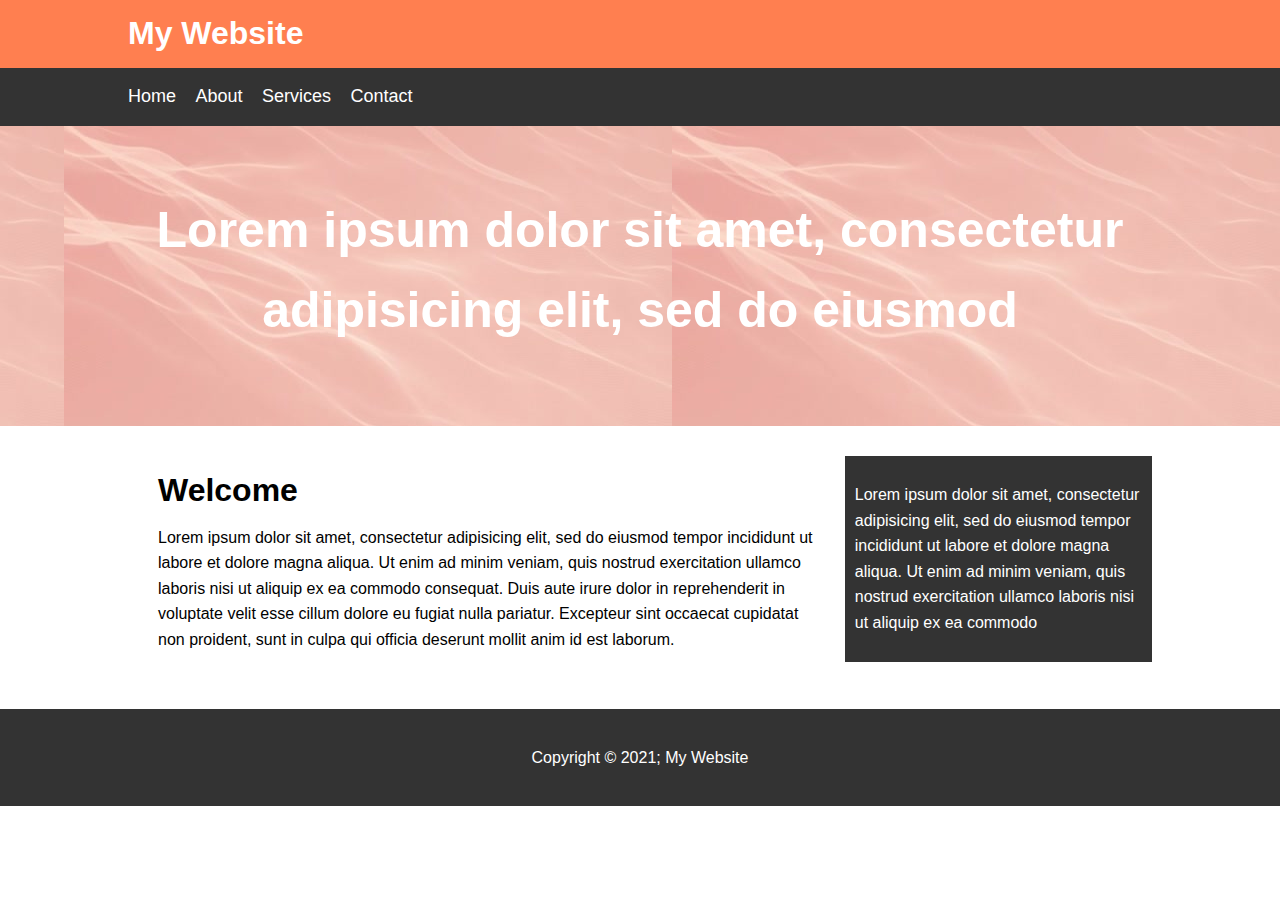
<file: 1_my_first_website/index.html>
<!DOCTYPE html>
<html>
<head>
	<title>My Website</title>
	<link rel="stylesheet" type="text/css" href="css/style.css">
</head>
<body>
	<header id="main-header">
		<div class="container">
			<h1>My Website</h1>
		</div>
	</header>

	<nav id="navbar">
		<div class="container">
			<ul>
				<li><a href="#">Home</a></li>
				<li><a href="#">About</a></li>
				<li><a href="#">Services</a></li>
				<li><a href="#">Contact</a></li>
			</ul>
		</div>
	</nav>

	<section id="showcase">
		<div class="container">
			<h1>
				Lorem ipsum dolor sit amet, consectetur adipisicing elit, sed do eiusmod
			</h1>
		</div>
	</section>

	<div class="container">
		<section id="main">
			<h1>Welcome</h1>
			<p>
				Lorem ipsum dolor sit amet, consectetur adipisicing elit, sed do eiusmod
				tempor incididunt ut labore et dolore magna aliqua. Ut enim ad minim veniam,
				quis nostrud exercitation ullamco laboris nisi ut aliquip ex ea commodo
				consequat. Duis aute irure dolor in reprehenderit in voluptate velit esse
				cillum dolore eu fugiat nulla pariatur. Excepteur sint occaecat cupidatat non
				proident, sunt in culpa qui officia deserunt mollit anim id est laborum.
			</p>
		</section>

		<aside id="sidebar">
			<p>
				Lorem ipsum dolor sit amet, consectetur adipisicing elit, sed do eiusmod
				tempor incididunt ut labore et dolore magna aliqua. Ut enim ad minim veniam,
				quis nostrud exercitation ullamco laboris nisi ut aliquip ex ea commodo
			</p>
		</aside>
	</div>

	<footer id="main-footer">
		<p>Copyright &copy 2021; My Website</p>
	</footer>
</body>
</html>
</file>
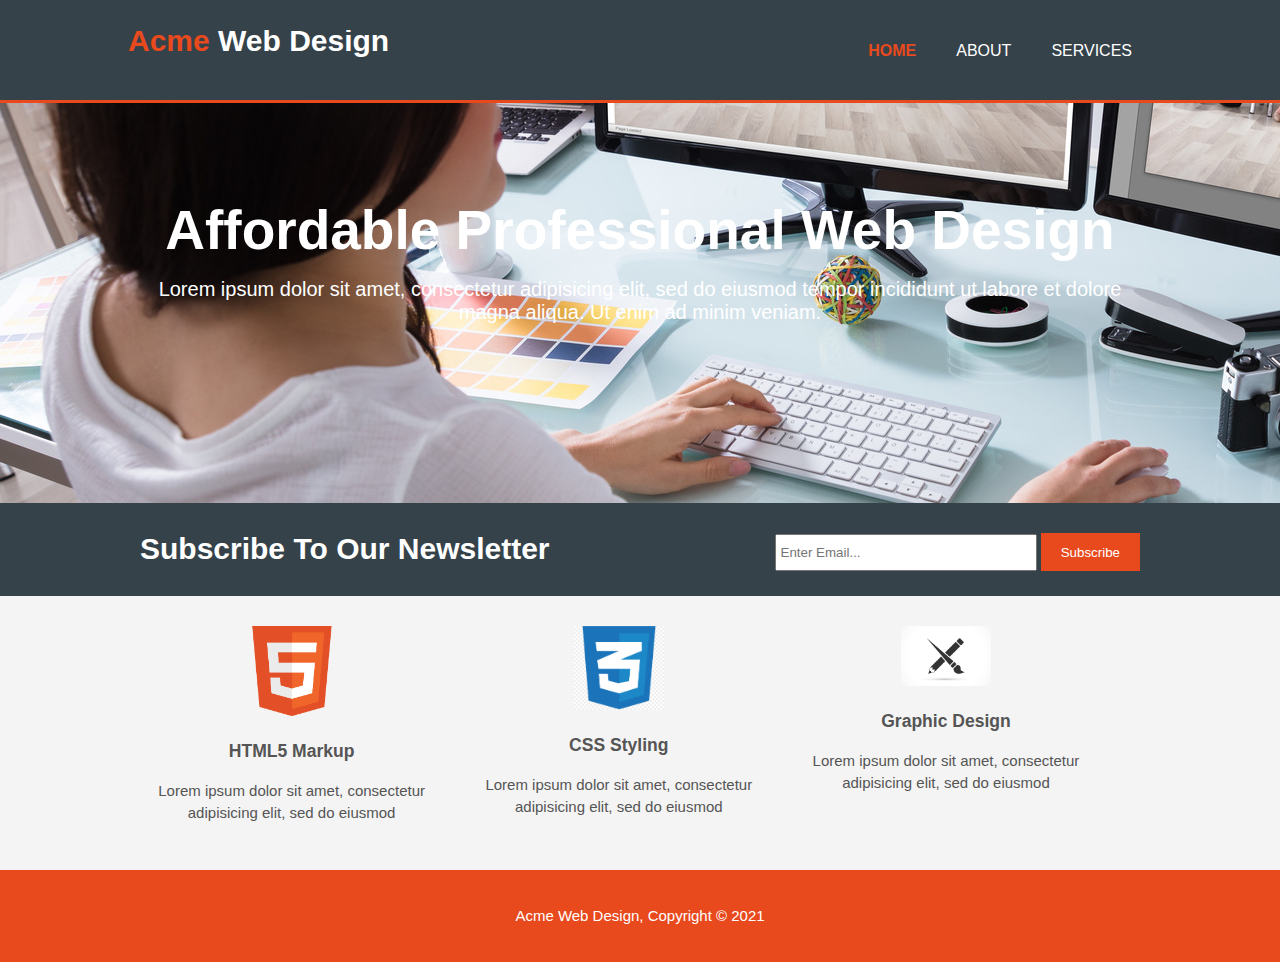
<file: 2_acme_web_design_company/index.html>
<!DOCTYPE html>
<html>
<head>
	<meta charset="utf-8">
	<meta name="viewport" content="width=device-width">
	<meta name="description" content="Affordable and professional web design">
	<meta name="keywords" content="web design, affordable web design, professional web design">
	<meta name="author" content="Marcel Meier">

	<title>Acme Web Design | Welcome</title>
	<link rel="stylesheet" type="text/css" href="css/style.css">
</head>
<body>
	<header>
		<div class="container">
			<div id="branding">
				<h1><span class="highlight">Acme</span> Web Design</h1>
			</div>
			<nav>
				<ul>
					<li class="current"><a href="index.html" class="current">Home</a></li>
					<li><a href="about.html">About</a></li>
					<li><a href="services.html">Services</a></li>
				</ul>
			</nav>
		</div>	
	</header>

	<section id="showcase">
		<div class="container">
			<h1>Affordable Professional Web Design</h1>
			<p>
				Lorem ipsum dolor sit amet, consectetur adipisicing elit, sed do eiusmod
				tempor incididunt ut labore et dolore magna aliqua. Ut enim ad minim veniam.
			</p>
		</div>
	</section>

	<section id="newsletter">
		<div class="container">
			<h1>Subscribe To Our Newsletter</h1>
			<form>
				<input type="email" placeholder="Enter Email...">
				<button type="submit" class="button_1">Subscribe</button>
			</form>
		</div>
	</section>

	<section id="boxes">
		<div class="container">
			<div class="box">
				<img src="img/logo_html5.png">
				<h3>HTML5 Markup</h3>
				<p>Lorem ipsum dolor sit amet, consectetur adipisicing elit, sed do eiusmod</p>
			</div>

			<div class="box">
				<img src="img/logo_css.png">
				<h3>CSS Styling</h3>
				<p>Lorem ipsum dolor sit amet, consectetur adipisicing elit, sed do eiusmod</p>
			</div>

			<div class="box">
				<img src="img/logo_brush.jpeg">
				<h3>Graphic Design</h3>
				<p>Lorem ipsum dolor sit amet, consectetur adipisicing elit, sed do eiusmod</p>
			</div>
		</div>
	</section>

	<footer>
		<p>Acme Web Design, Copyright &copy; 2021</p>
	</footer>
</body>
</html>
</file>
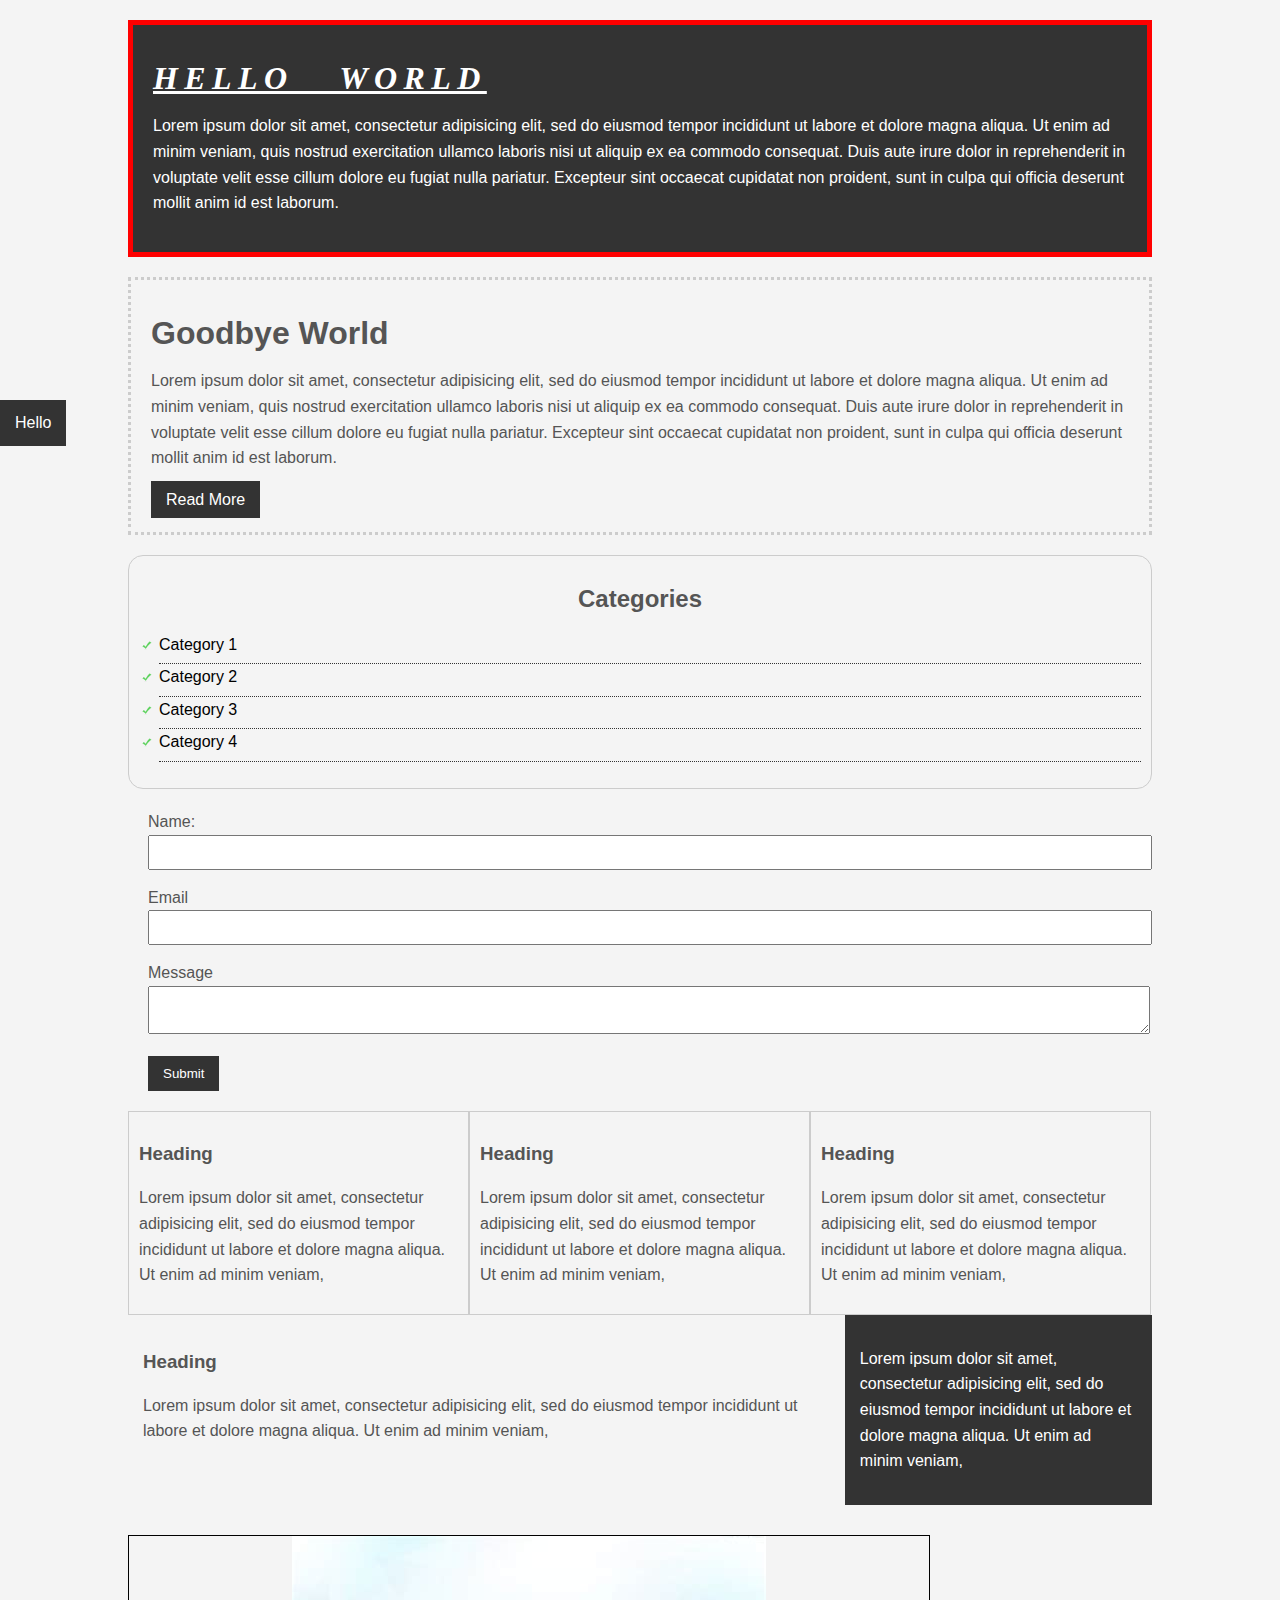
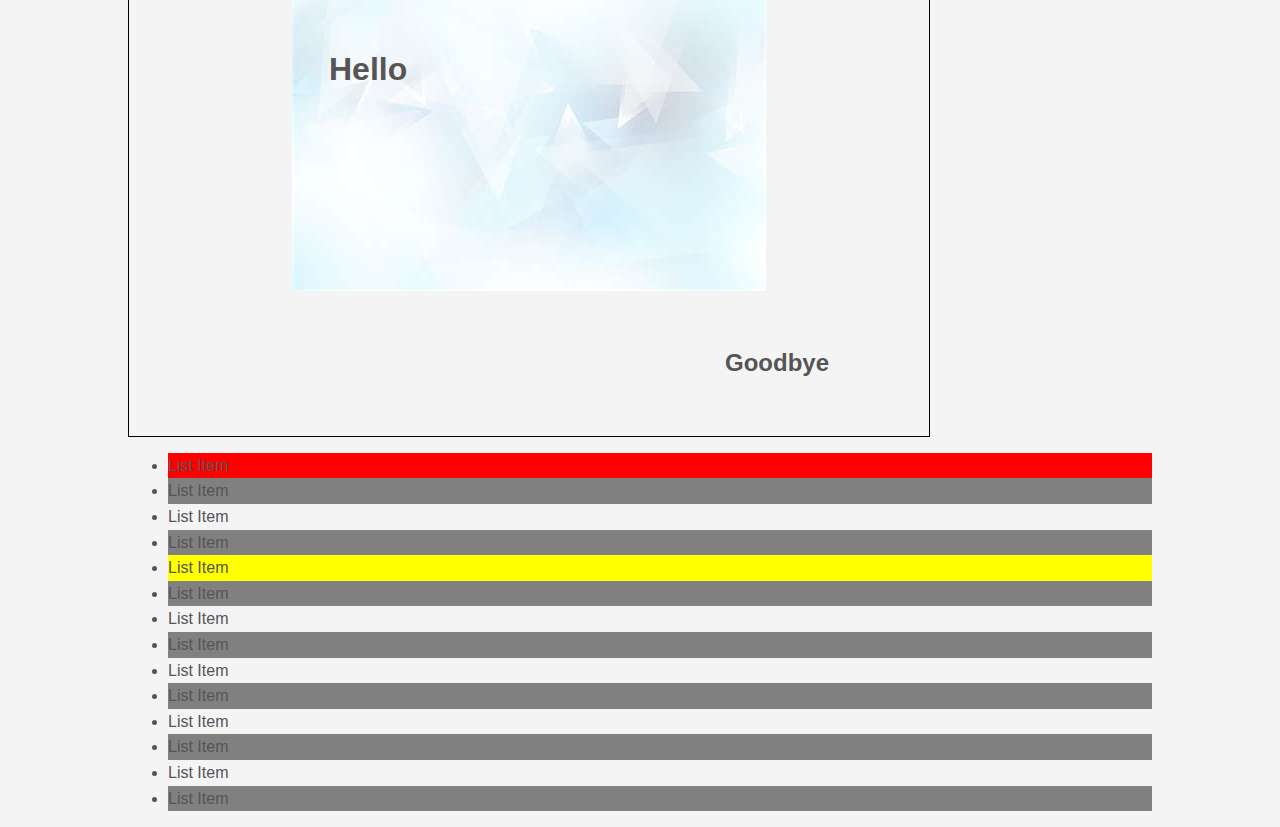
<file: css_cheatsheet/index.html>
<!DOCTYPE html>
<html>
<head>
	<title>CSS Cheatsheet</title>
	<link rel="stylesheet" type="text/css" href="css/style.css">
</head>

<body>
	<div class="container">
		<div class="box-1">
			<h1>Hello World</h1>

			<p>
				Lorem ipsum dolor sit amet, consectetur adipisicing elit, sed do eiusmod
				tempor incididunt ut labore et dolore magna aliqua. Ut enim ad minim veniam,
				quis nostrud exercitation ullamco laboris nisi ut aliquip ex ea commodo
				consequat. Duis aute irure dolor in reprehenderit in voluptate velit esse
				cillum dolore eu fugiat nulla pariatur. Excepteur sint occaecat cupidatat non
				proident, sunt in culpa qui officia deserunt mollit anim id est laborum.
			</p>
		</div>

		<div class="box-2">
			<h1>Goodbye World</h1>

			<p>
				Lorem ipsum dolor sit amet, consectetur adipisicing elit, sed do eiusmod
				tempor incididunt ut labore et dolore magna aliqua. Ut enim ad minim veniam,
				quis nostrud exercitation ullamco laboris nisi ut aliquip ex ea commodo
				consequat. Duis aute irure dolor in reprehenderit in voluptate velit esse
				cillum dolore eu fugiat nulla pariatur. Excepteur sint occaecat cupidatat non
				proident, sunt in culpa qui officia deserunt mollit anim id est laborum.
			</p>
			<a href="#" class="button">Read More</a>
		</div>

		<div class="categories">
			<h2>Categories</h2>
			<ul>
				<li><a href="#">Category 1</a></li>
				<li><a href="#">Category 2</a></li>
				<li><a href="#">Category 3</a></li>
				<li><a href="#">Category 4</a></li>
			</ul>
		</div>

		<form class="my-form">
			<div class="form-group">
				<label>Name: </label>
				<input type="text" name="name">
			</div>
			<div class="form-group">
				<label>Email</label>
				<input type="email" name="email">
			</div>
			<div class="form-group">
				<label>Message</label>
				<textarea name="message"></textarea>
			</div>
			<input class="button" type="submit" value="Submit" name="">
		</form>

		<div class="block">
			<h3>Heading</h3>
			<p>
				Lorem ipsum dolor sit amet, consectetur adipisicing elit, sed do eiusmod
				tempor incididunt ut labore et dolore magna aliqua. Ut enim ad minim veniam,
			</p>
		</div>
		<div class="block">
			<h3>Heading</h3>
			<p>
				Lorem ipsum dolor sit amet, consectetur adipisicing elit, sed do eiusmod
				tempor incididunt ut labore et dolore magna aliqua. Ut enim ad minim veniam,
			</p>
		</div>
		<div class="block">
			<h3>Heading</h3>
			<p>
				Lorem ipsum dolor sit amet, consectetur adipisicing elit, sed do eiusmod
				tempor incididunt ut labore et dolore magna aliqua. Ut enim ad minim veniam,
			</p>
		</div>

		<div class="clr"></div>

		<div id="main-block">
			<h3>Heading</h3>
			<p>
				Lorem ipsum dolor sit amet, consectetur adipisicing elit, sed do eiusmod
				tempor incididunt ut labore et dolore magna aliqua. Ut enim ad minim veniam,
			</p>
		</div>
		<div id="sidebar">
			<p>
				Lorem ipsum dolor sit amet, consectetur adipisicing elit, sed do eiusmod
				tempor incididunt ut labore et dolore magna aliqua. Ut enim ad minim veniam,
			</p>
		</div>

		<div class="clr"></div>

		<div class="p-box">
			<h1>Hello</h1>
			<h2>Goodbye</h2>
		</div>

		<ul class="my-list">
			<li>List Item</li>
			<li>List Item</li>
			<li>List Item</li>
			<li>List Item</li>
			<li>List Item</li>
			<li>List Item</li>
			<li>List Item</li>
			<li>List Item</li>
			<li>List Item</li>
			<li>List Item</li>
			<li>List Item</li>
			<li>List Item</li>
			<li>List Item</li>
			<li>List Item</li>
		</ul>
	</div><!-- ./container -->

	<a href="" class="fix-me button">Hello</a>
</body>
</html>
</file>
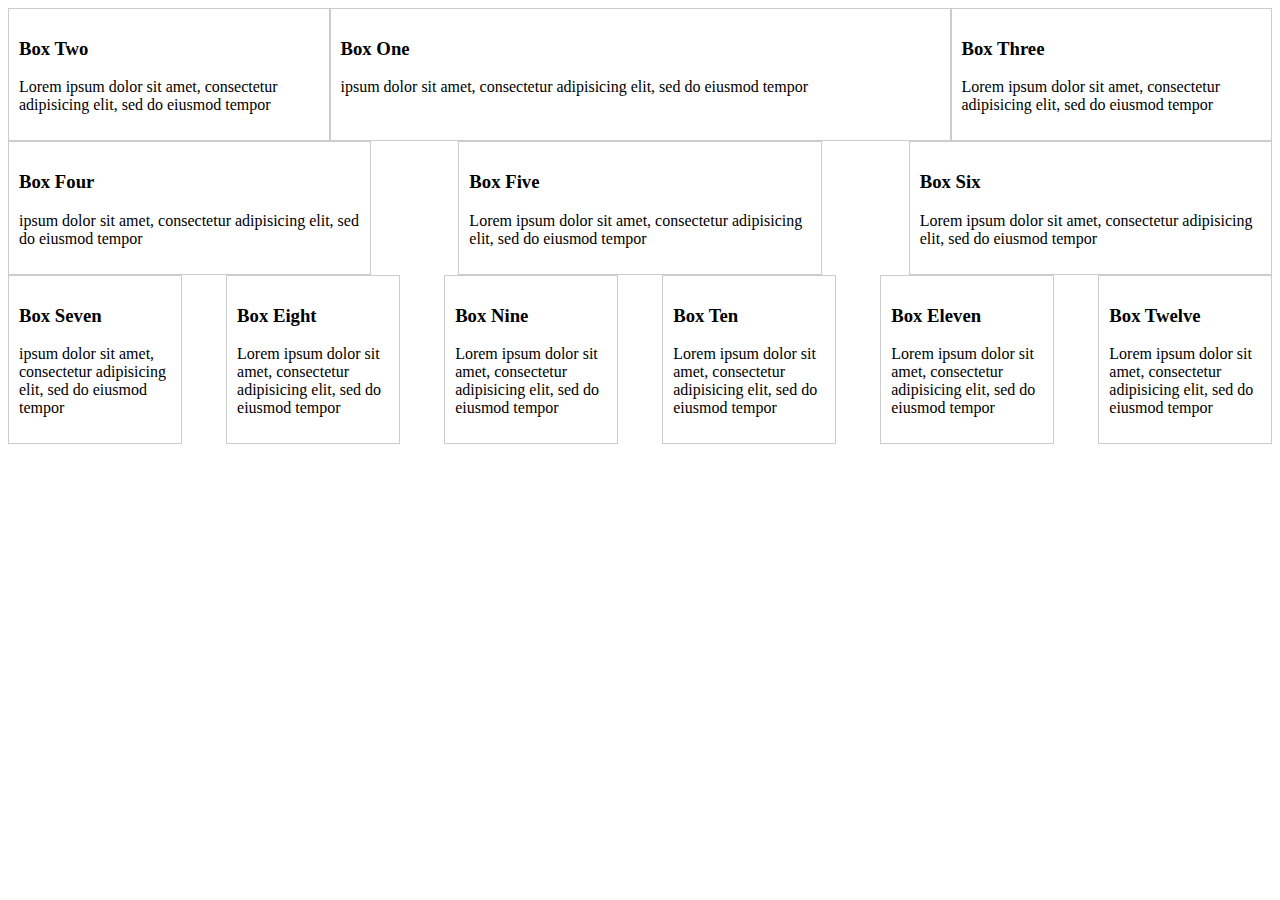
<file: css_flexbox/index.html>
<!DOCTYPE html>
<html lang="de" dir="ltr">
  <head>
    <link rel="stylesheet" href="style.css">
  </head>
  <body>
    <div class="container-1">
      <div class="box-1">
        <h3>Box One</h3>
        <p>ipsum dolor sit amet, consectetur adipisicing elit, sed do eiusmod tempor</p>
      </div>
      <div class="box-2">
        <h3>Box Two</h3>
        <p>Lorem ipsum dolor sit amet, consectetur adipisicing elit, sed do eiusmod tempor</p>
      </div>
      <div class="box-3">
        <h3>Box Three</h3>
        <p>Lorem ipsum dolor sit amet, consectetur adipisicing elit, sed do eiusmod tempor</p>
      </div>
    </div>

    <div class="container-2">
      <div class="container-2-box">
        <h3>Box Four</h3>
        <p>ipsum dolor sit amet, consectetur adipisicing elit, sed do eiusmod tempor</p>
      </div>
      <div class="container-2-box">
        <h3>Box Five</h3>
        <p>Lorem ipsum dolor sit amet, consectetur adipisicing elit, sed do eiusmod tempor</p>
      </div>
      <div class="container-2-box">
        <h3>Box Six</h3>
        <p>Lorem ipsum dolor sit amet, consectetur adipisicing elit, sed do eiusmod tempor</p>
      </div>
    </div>

    <div class="container-3">
      <div class="container-3-box">
        <h3>Box Seven</h3>
        <p>ipsum dolor sit amet, consectetur adipisicing elit, sed do eiusmod tempor</p>
      </div>
      <div class="container-3-box">
        <h3>Box Eight</h3>
        <p>Lorem ipsum dolor sit amet, consectetur adipisicing elit, sed do eiusmod tempor</p>
      </div>
      <div class="container-3-box">
        <h3>Box Nine</h3>
        <p>Lorem ipsum dolor sit amet, consectetur adipisicing elit, sed do eiusmod tempor</p>
      </div>
      <div class="container-3-box">
        <h3>Box Ten</h3>
        <p>Lorem ipsum dolor sit amet, consectetur adipisicing elit, sed do eiusmod tempor</p>
      </div>
      <div class="container-3-box">
        <h3>Box Eleven</h3>
        <p>Lorem ipsum dolor sit amet, consectetur adipisicing elit, sed do eiusmod tempor</p>
      </div>
      <div class="container-3-box">
        <h3>Box Twelve</h3>
        <p>Lorem ipsum dolor sit amet, consectetur adipisicing elit, sed do eiusmod tempor</p>
      </div>
    </div>
  </body>
</html>
</file>
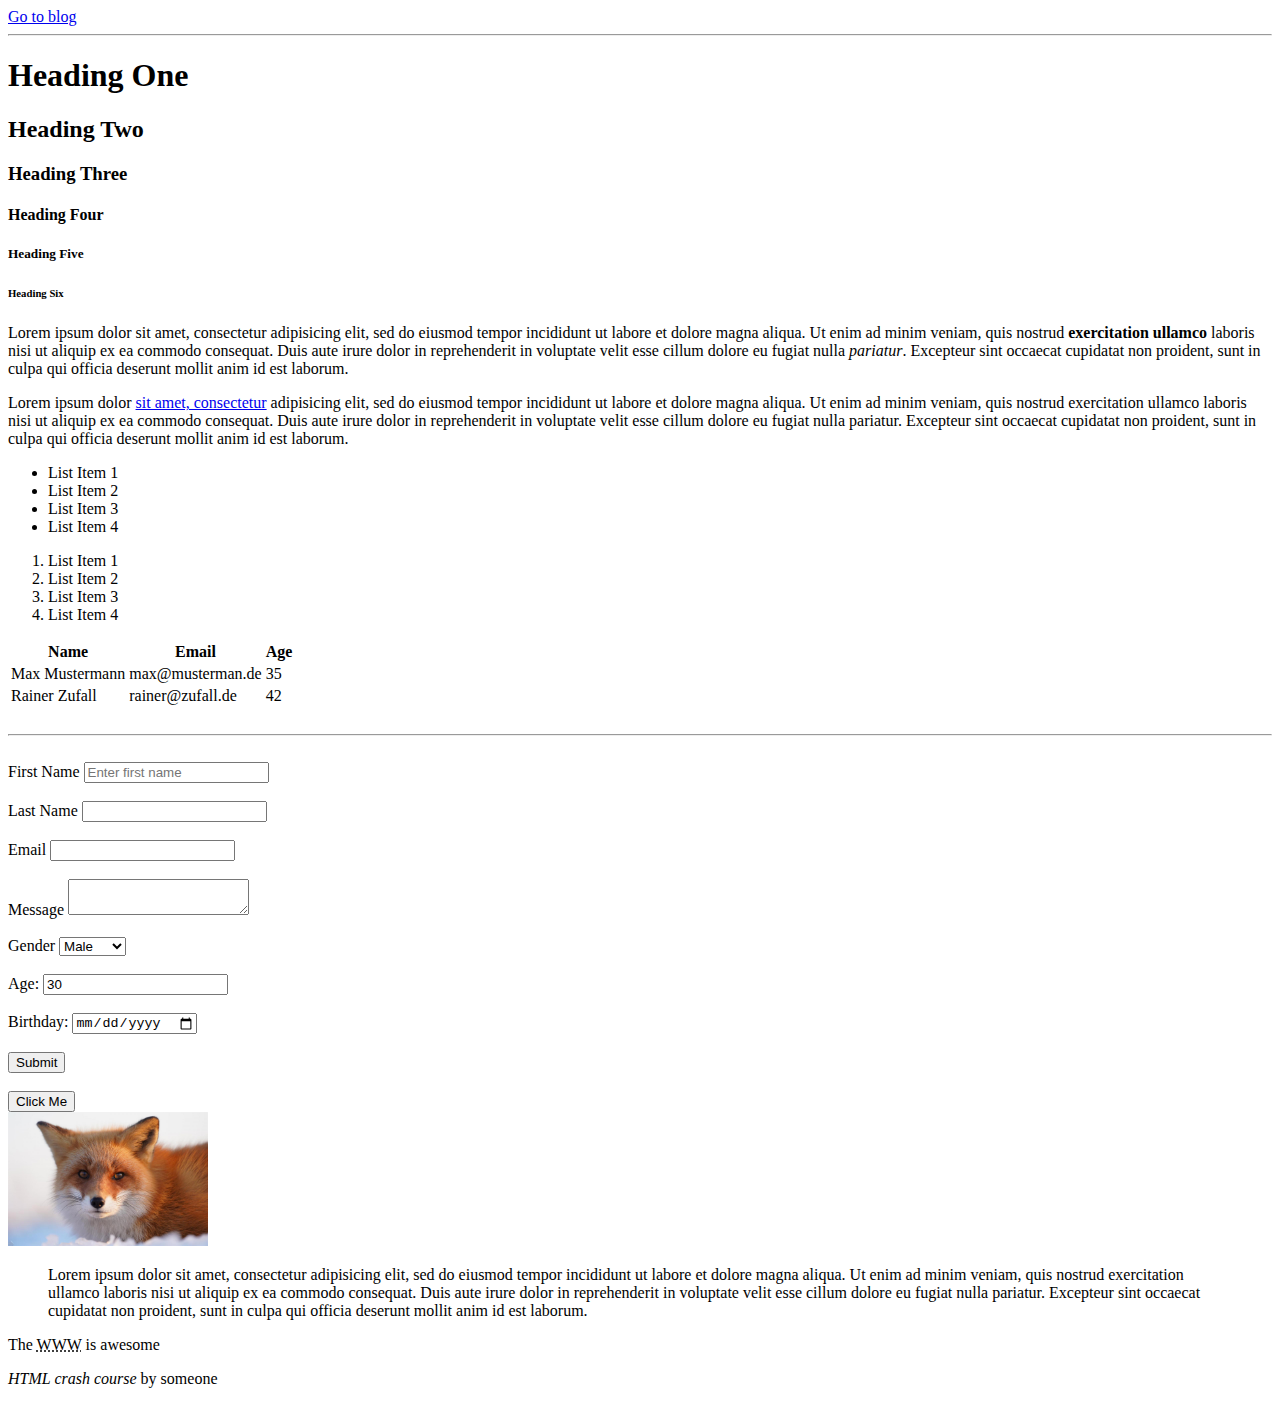
<file: html_cheatsheet/index.html>
<!DOCTYPE html>
<html>
<head>

	<title>HTML Cheat Sheet</title>

</head>

<body>
	<a href="blog.html">Go to blog</a>
	<hr>

	<!-- Headings -->
	<h1>Heading One</h1>
	<h2>Heading Two</h2>
	<h3>Heading Three</h3>
	<h4>Heading Four</h4>
	<h5>Heading Five</h5>
	<h6>Heading Six</h6>

	<!-- Paragraph -->
	<p>
		Lorem ipsum dolor sit amet, consectetur adipisicing elit, sed do eiusmod
		tempor incididunt ut labore et dolore magna aliqua. Ut enim ad minim veniam,
		quis nostrud <strong>exercitation ullamco</strong> laboris nisi ut aliquip ex ea commodo
		consequat. Duis aute irure dolor in reprehenderit in voluptate velit esse
		cillum dolore eu fugiat nulla <em>pariatur</em>. Excepteur sint occaecat cupidatat non
		proident, sunt in culpa qui officia deserunt mollit anim id est laborum.
	</p>
	<p>
		Lorem ipsum dolor <a href="http://google.de" target="_blank">sit amet, consectetur</a> adipisicing elit, sed do eiusmod
		tempor incididunt ut labore et dolore magna aliqua. Ut enim ad minim veniam,
		quis nostrud exercitation ullamco laboris nisi ut aliquip ex ea commodo
		consequat. Duis aute irure dolor in reprehenderit in voluptate velit esse
		cillum dolore eu fugiat nulla pariatur. Excepteur sint occaecat cupidatat non
		proident, sunt in culpa qui officia deserunt mollit anim id est laborum.
	</p>

	<!-- Lists -->
	<ul>
		<li>List Item 1</li>
		<li>List Item 2</li>
		<li>List Item 3</li>
		<li>List Item 4</li>
	</ul>

	<ol>
		<li>List Item 1</li>
		<li>List Item 2</li>
		<li>List Item 3</li>
		<li>List Item 4</li>
	</ol>

	<!-- Table -->
	<table>
		<thead>
			<tr>
				<th>Name</th>
				<th>Email</th>
				<th>Age</th>
			</tr>
		</thead>
		<tbody>
			<tr>
				<td>Max Mustermann</td>
				<td>max@musterman.de</td>
				<td>35</td>
			</tr>

			<tr>
				<td>Rainer Zufall</td>
				<td>rainer@zufall.de</td>
				<td>42</td>
			</tr>
		</tbody>
	</table>

	<br>
	<hr>
	<br>

	<!-- Forms -->
	<form action="process.php" method="POST">
		<div>
			<label>First Name </label>
			<input type="text" name="firstName" placeholder="Enter first name">
		</div>
		<br>

		<div>
			<label>Last Name </label>
			<input type="text" name="lastName">
		</div>
		<br>

		<div>
			<label>Email</label>
			<input type="email" name="email">
		</div>
		<br>

		<div>
			<label>Message</label>
			<textarea name="message"></textarea>
		</div>
		<br>

		<div>
			<label>Gender</label>
			<select name="gender">
				<option value="male">Male</option>
				<option value="female">Female</option>
				<option value="other">Other</option>
			</select>
		</div>
		<br>

		<div>
			<label>Age:</label>
			<input type="number" name="age" value="30">
		</div>
		<br>

		<div>
			<label>Birthday:</label>
			<input type="date" name="birthday">
		</div>
		<br>

		<input type="submit" name="submit" value="Submit">
	</form>

	<br>

	<!-- Button -->
	<button >Click Me</button>

	<br>

	<!-- Image -->
	<a href="img/sample.jpeg">
		<img src="img/sample.jpeg" alt="My Sample Image" width="200">
	</a>

	<!-- Quotations -->
	<blockquote cite="http://somewebsite.com">
		Lorem ipsum dolor sit amet, consectetur adipisicing elit, sed do eiusmod
		tempor incididunt ut labore et dolore magna aliqua. Ut enim ad minim veniam,
		quis nostrud exercitation ullamco laboris nisi ut aliquip ex ea commodo
		consequat. Duis aute irure dolor in reprehenderit in voluptate velit esse
		cillum dolore eu fugiat nulla pariatur. Excepteur sint occaecat cupidatat non
		proident, sunt in culpa qui officia deserunt mollit anim id est laborum.
	</blockquote>

	<p>The <abbr title="World Wide Web">WWW</abbr> is awesome</p>

	<p><cite>HTML crash course</cite> by someone</p>

</body>
</html>
</file>
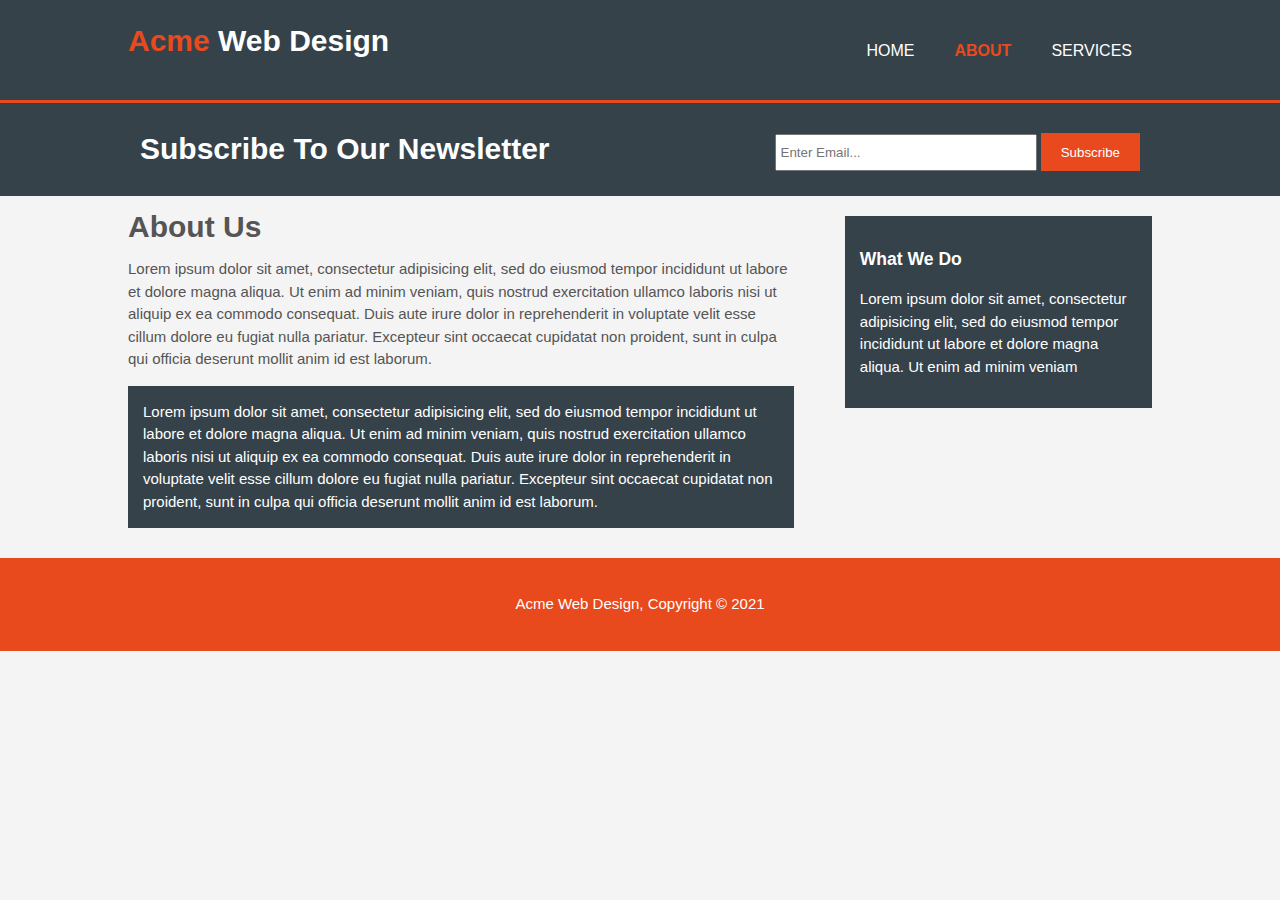
<file: 2_acme_web_design_company/about.html>
<!DOCTYPE html>
<html>
<head>
	<meta charset="utf-8">
	<meta name="viewport" content="width=device-width">
	<meta name="description" content="Affordable and professional web design">
	<meta name="keywords" content="web design, affordable web design, professional web design">
	<meta name="author" content="Marcel Meier">

	<title>Acme Web Design | About</title>
	<link rel="stylesheet" type="text/css" href="css/style.css">
</head>
<body>
	<header>
		<div class="container">
			<div id="branding">
				<h1><span class="highlight">Acme</span> Web Design</h1>
			</div>
			<nav>
				<ul>
					<li><a href="index.html" class="current">Home</a></li>
					<li class="current"><a href="about.html">About</a></li>
					<li><a href="services.html">Services</a></li>
				</ul>
			</nav>
		</div>	
	</header>

	<section id="newsletter">
		<div class="container">
			<h1>Subscribe To Our Newsletter</h1>
			<form>
				<input type="email" placeholder="Enter Email...">
				<button type="submit" class="button_1">Subscribe</button>
			</form>
		</div>
	</section>

	<section id="main">
		<div class="container">
			<article id="main-col">
				<h1 class="page-title">About Us</h1>
				<p>
					Lorem ipsum dolor sit amet, consectetur adipisicing elit, sed do eiusmod
					tempor incididunt ut labore et dolore magna aliqua. Ut enim ad minim veniam,
					quis nostrud exercitation ullamco laboris nisi ut aliquip ex ea commodo
					consequat. Duis aute irure dolor in reprehenderit in voluptate velit esse
					cillum dolore eu fugiat nulla pariatur. Excepteur sint occaecat cupidatat non
					proident, sunt in culpa qui officia deserunt mollit anim id est laborum.
				</p>
				<p class="dark">
					Lorem ipsum dolor sit amet, consectetur adipisicing elit, sed do eiusmod
					tempor incididunt ut labore et dolore magna aliqua. Ut enim ad minim veniam,
					quis nostrud exercitation ullamco laboris nisi ut aliquip ex ea commodo
					consequat. Duis aute irure dolor in reprehenderit in voluptate velit esse
					cillum dolore eu fugiat nulla pariatur. Excepteur sint occaecat cupidatat non
					proident, sunt in culpa qui officia deserunt mollit anim id est laborum.
				</p>
			</article>

			<aside id="sidebar">
				<div class="dark">
					<h3>What We Do</h3>
					<p>Lorem ipsum dolor sit amet, consectetur adipisicing elit, sed do eiusmod
					tempor incididunt ut labore et dolore magna aliqua. Ut enim ad minim veniam</p>
				</div>
			</aside>
		</div>
	</section>

	<footer>
		<p>Acme Web Design, Copyright &copy; 2021</p>
	</footer>
</body>
</html>
</file>
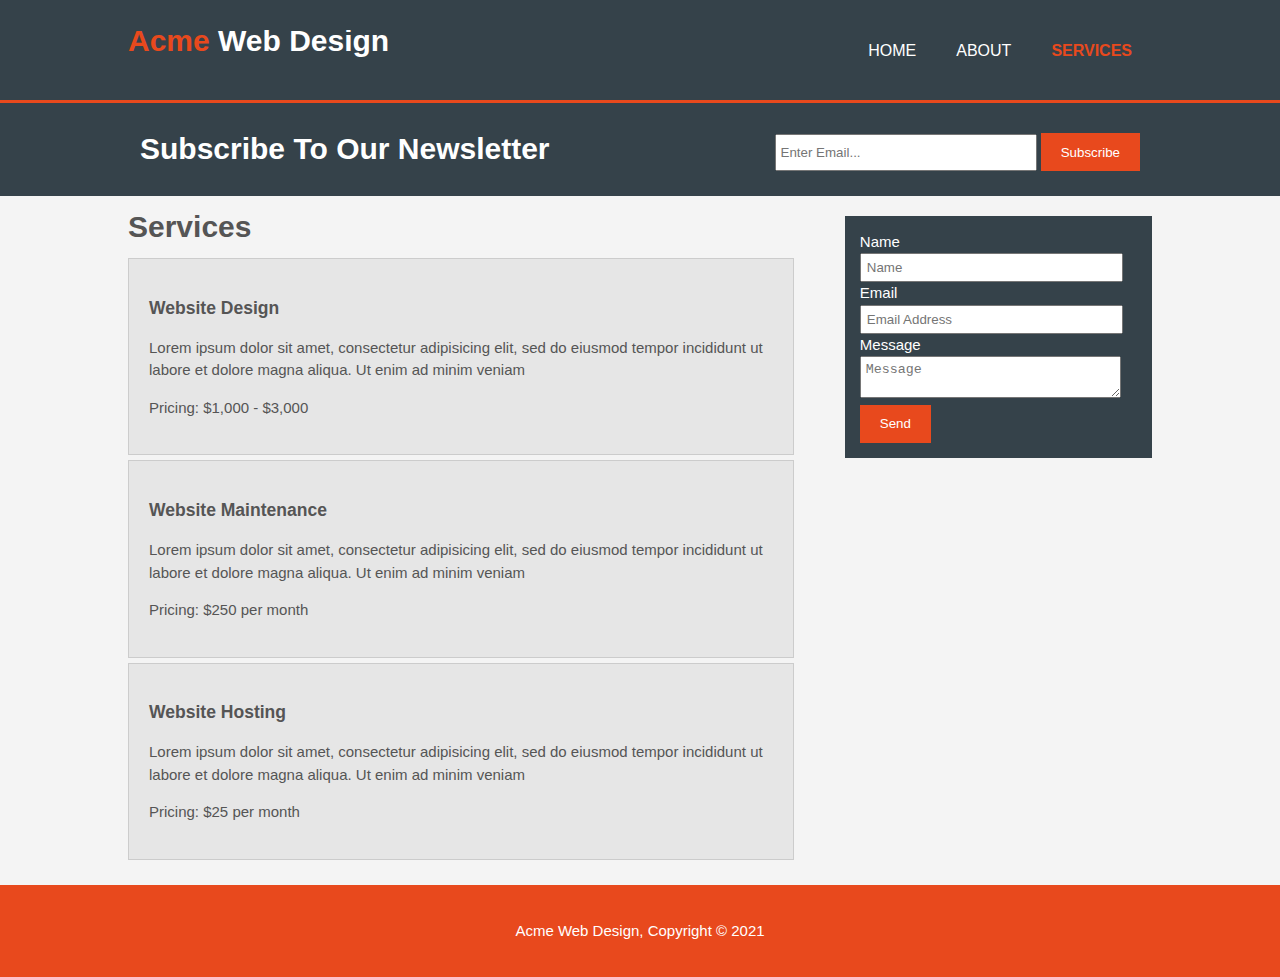
<file: 2_acme_web_design_company/services.html>
<!DOCTYPE html>
<html>
<head>
	<meta charset="utf-8">
	<meta name="viewport" content="width=device-width">
	<meta name="description" content="Affordable and professional web design">
	<meta name="keywords" content="web design, affordable web design, professional web design">
	<meta name="author" content="Marcel Meier">

	<title>Acme Web Design | Services</title>
	<link rel="stylesheet" type="text/css" href="css/style.css">
</head>
<body>
	<header>
		<div class="container">
			<div id="branding">
				<h1><span class="highlight">Acme</span> Web Design</h1>
			</div>
			<nav>
				<ul>
					<li><a href="index.html" class="current">Home</a></li>
					<li><a href="about.html">About</a></li>
					<li class="current"><a href="services.html">Services</a></li>
				</ul>
			</nav>
		</div>	
	</header>

	<section id="newsletter">
		<div class="container">
			<h1>Subscribe To Our Newsletter</h1>
			<form>
				<input type="email" placeholder="Enter Email...">
				<button type="submit" class="button_1">Subscribe</button>
			</form>
		</div>
	</section>

	<section id="main">
		<div class="container">
			<article id="main-col">
				<h1 class="page-title">Services</h1>
				<ul id="services">
					<li>
						<h3>Website Design</h3>
						<p>
							Lorem ipsum dolor sit amet, consectetur adipisicing elit, sed do eiusmod
							tempor incididunt ut labore et dolore magna aliqua. Ut enim ad minim veniam
						</p>
						<p>Pricing: $1,000 - $3,000</p>
					</li>
					<li>
						<h3>Website Maintenance</h3>
						<p>
							Lorem ipsum dolor sit amet, consectetur adipisicing elit, sed do eiusmod
							tempor incididunt ut labore et dolore magna aliqua. Ut enim ad minim veniam
						</p>
						<p>Pricing: $250 per month</p>
					</li>
					<li>
						<h3>Website Hosting</h3>
						<p>
							Lorem ipsum dolor sit amet, consectetur adipisicing elit, sed do eiusmod
							tempor incididunt ut labore et dolore magna aliqua. Ut enim ad minim veniam
						</p>
						<p>Pricing: $25 per month</p>
					</li>
				</ul>
			</article>

			<aside id="sidebar">
				<div class="dark">
					<form class="quote">
						<div>
							<label>Name</label><br>
							<input type="text" placeholder="Name">
						</div>
						<div>
							<label>Email</label><br>
							<input type="email" placeholder="Email Address">
						</div>
						<div>
							<label>Message</label><br>
							<textarea placeholder="Message"></textarea>
						</div>
						<button class="button_1" type="submit">Send</button>
					</form>
				</div>
			</aside>
		</div>
	</section>

	<footer>
		<p>Acme Web Design, Copyright &copy; 2021</p>
	</footer>
</body>
</html>
</file>
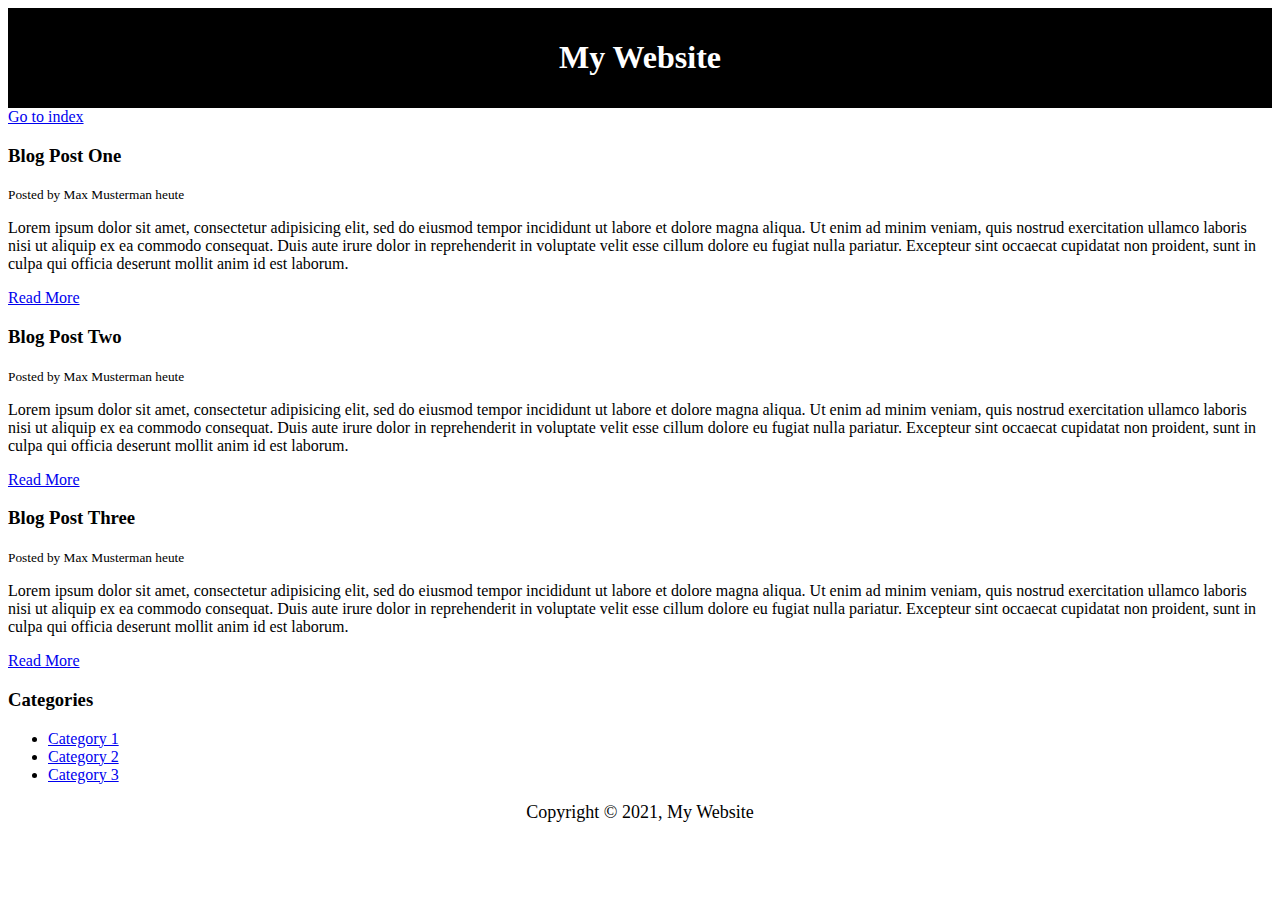
<file: html_cheatsheet/blog.html>
<!DOCTYPE html>
<html>
<head>
	<title>My Blog</title>

	<meta name="description" content="Awesome blog my someone">
	<meta name="keywords" content="web design blog, web dev blog, some more keywords">

	<style type="text/css">
		#main-header{
			text-align: center;
			background-color: black;
			color: white;
			padding: 10px;
		}

		#main-footer{
			text-align: center;
			font-size: 18px;
		}
	</style>
</head>

<body>
	<header id="main-header">
		<h1>My Website</h1>
	</header>

	<a href="index.html">Go to index</a>

	<section>
		<article class="post">
			<h3>Blog Post One</h3>
			<small>Posted by Max Musterman heute</small>
			<p>
				Lorem ipsum dolor sit amet, consectetur adipisicing elit, sed do eiusmod
				tempor incididunt ut labore et dolore magna aliqua. Ut enim ad minim veniam,
				quis nostrud exercitation ullamco laboris nisi ut aliquip ex ea commodo
				consequat. Duis aute irure dolor in reprehenderit in voluptate velit esse
				cillum dolore eu fugiat nulla pariatur. Excepteur sint occaecat cupidatat non
				proident, sunt in culpa qui officia deserunt mollit anim id est laborum.
			</p>
			<a href="post.html">Read More</a>
		</article>

		<article class="post">
			<h3>Blog Post Two</h3>
			<small>Posted by Max Musterman heute</small>
			<p>
				Lorem ipsum dolor sit amet, consectetur adipisicing elit, sed do eiusmod
				tempor incididunt ut labore et dolore magna aliqua. Ut enim ad minim veniam,
				quis nostrud exercitation ullamco laboris nisi ut aliquip ex ea commodo
				consequat. Duis aute irure dolor in reprehenderit in voluptate velit esse
				cillum dolore eu fugiat nulla pariatur. Excepteur sint occaecat cupidatat non
				proident, sunt in culpa qui officia deserunt mollit anim id est laborum.
			</p>
			<a href="post.html">Read More</a>
		</article>

		<article class="post">
			<h3>Blog Post Three</h3>
			<small>Posted by Max Musterman heute</small>
			<p>
				Lorem ipsum dolor sit amet, consectetur adipisicing elit, sed do eiusmod
				tempor incididunt ut labore et dolore magna aliqua. Ut enim ad minim veniam,
				quis nostrud exercitation ullamco laboris nisi ut aliquip ex ea commodo
				consequat. Duis aute irure dolor in reprehenderit in voluptate velit esse
				cillum dolore eu fugiat nulla pariatur. Excepteur sint occaecat cupidatat non
				proident, sunt in culpa qui officia deserunt mollit anim id est laborum.
			</p>
			<a href="post.html">Read More</a>
		</article>
	</section>

	<aside>
		<h3>Categories</h3>
		<nav>
			<ul>
				<li><a href="#">Category 1</a></li>
				<li><a href="#">Category 2</a></li>
				<li><a href="#">Category 3</a></li>
			</ul>
		</nav>
	</aside>

	<footer id="main-footer">
		<p>Copyright &copy; 2021, My Website</p>
	</footer>
</body>
</html>
</file>
<file: 1_my_first_website/css/style.css>
body{
	background-color: #f4f4f4
	color: #555;
	font-family: Arial, Helvetica, sans-serif;
	font-size: 16px;
	line-height: 1.6em;
	margin: 0;
}

.container{
	width: 80%;
	margin: auto;
	overflow: hidden;
}

#main-header{
	background-color: coral;
	color: #fff;	
}

#navbar{
	background-color: #333;
	color: #fff;
}

#navbar ul{
	padding: 0;
	list-style: none;
}

#navbar li{
	display: inline;
}

#navbar a{
	color: #fff;
	text-decoration: none;
	font-size: 18px;
	padding-right: 15px;
}

#showcase{
	background-image: url('../img/showcase.jpeg');
	background-position: center right;
	min-height: 300px;
	margin-bottom: 30px;
	text-align: center;
}

#showcase h1{
	color: #fff;
	font-size: 50px;
	line-height: 1.6em;
	padding-top: 30px;
}

#main{
	float: left;
	width: 70%;
	padding: 0 30px;
	box-sizing: border-box;
}

#sidebar{
	float: right;
	width: 30%;
	background: #333;
	color: #fff;
	padding: 10px;
	box-sizing: border-box;
}

#main-footer{
	background: #333;
	color: #fff;
	text-align: center;
	padding: 20px;
	margin-top: 40px;
}

@media(max-width: 600px){
	#main{
		width: 100%;
		float: none;
	}

	#sidebar{
		width: 100%;
		float: none;
	}
}
</file>
<file: 2_acme_web_design_company/css/style.css>
body{
	background-color: #f4f4f4;
	color: #555;
	font-family: Arial, Helvetica, sans-serif;
	font-size: 15px;
	line-height: 1.5em;
	padding: 0;
	margin: 0;
}

/* Global */
.container {
	width: 80%;
	margin: auto;
	overflow: hidden;
}

ul{
	margin: 0;
	padding: 0;
}

.button_1{
	height: 38px;
	background: #e8491d;
	border: none;
	padding-left: 20px;
	padding-right: 20px;
	color: #fff;
}

.dark{
	padding: 15px;
	background: #35424a;
	color: #fff;
	margin-top: 10px;
	margin-bottom: 10px;
}

/* Header */
header{
	background-color: #35424a;
	color: #fff;
	padding-top: 30px;
	min-height: 70px;
	border-bottom: #e8491d 3px solid;
}

header a {
	color: #fff;
	text-decoration: none;
	text-transform: uppercase;
	font-size: 16px;
}

header li{
	float: left;
	display: inline;
	padding: 0 20px 0 20px;
}

header #branding{
	float: left;
}

header #branding h1{
	margin: 0;
}

header nav{
	float: right;
	margin-top: 10px;
}

header .highlight, header .current a{
	color: #e8491d;
	font-weight: bold;
}

header a:hover{
	color: #e8491d;
}

/* Showcase */
#showcase{
	min-height: 400px;
	background:  url('../img/showcase.jpeg') no-repeat 0 -400px;
	text-align: center;
	color: #fff;
}

#showcase h1{
	margin-top: 100px;
	font-size: 55px;
	margin-bottom: 10px;
	line-height: 1em;
}

#showcase p{
	font-size: 20px;
}

/* Newsletter */
#newsletter{
	padding: 15px;
	color: #fff;
	background: #35424a;
}

#newsletter h1{
	float: left;
}

#newsletter form{
	float: right;
	margin-top: 15px;
}

#newsletter input[type="email"]{
	padding: 4px;
	height: 25px;
	width: 250px;
}

/* Boxes */
#boxes{
	margin-top: 20px;
}

#boxes .box{
	float: left;
	width: 30%;
	padding: 10px;
	text-align: center;
}

#boxes .box img{
	width: 90px;
}

/* Sidebar */
aside#sidebar{
	float: right;
	width: 30%;
	margin-top: 10px;
}

aside#sidebar .quote input, aside#sidebar .quote textarea{
	width: 90%;
	padding: 5px;
}

/* Main-col */
article#main-col{
	float: left;
	width: 65%;
}

/* Services */
ul#services li{
	list-style: none;
	padding: 20px;
	border: #ccc solid 1px;
	margin-bottom: 5px;
	background: #e6e6e6;
}

/* Footer */
footer{
	padding: 20px;
	margin-top: 20px;
	color: #fff;
	background-color: #e8491d;
	text-align: center;
}

/* Mesa Queries */
@media(max-width: 768px) {
	header #branding,
	header nav,
	header nav li,
	#newsletter h1,
	#newsletter form,
	#boxes .box,
	article#main-col,
	aside#sidebar{
		float: none;
		text-align: center;
		width: 100%;
	}

	header{
		padding-bottom: 20px;
	}

	#showcase h1{
		margin-top: 40px;
	}

	#newsletter button,
	.quote button{
		display: block;
		width: 100%;
	}

	#newsletter form input[type='email']{
		width: 100%;
		margin-bottom: 5px;
	}

}
</file>
<file: css_flexbox/style.css>
@media(min-width:768px) {
  .container-1{
    display: flex;
    /*
    align-items: flex-start;
    align-items: flex-start;
    align-items: center;

    flex-direction: column;
    */
  }

  .container-2{
    display: flex;
    /*
    justify-content: flex-start;
    justify-content: flex-end;
    justify-content: center;
    justify-content: space-around;
    */
    justify-content: space-between;
  }
}

.container-3{
  display: flex;
  flex-wrap: wrap;
  justify-content: space-between;
}

.container-1 div, .container-2 div, .container-3 div{
  border: 1px #ccc solid;
  padding: 10px;
}

.box-1{
  flex:2;
  order: 2;
}

.box-2{
  flex:1;
  order: 1;
}

.box-3{
  flex:1;
  order: 3;
}

.container-2-box{
  flex-basis: 27%
}

.container-3-box{
  flex-basis: 12%;
}
</file>
<file: css_cheatsheet/css/style.css>
/* "Reset" at the beginning of the page
*{
	margin: 0;
	padding: 0;
}
*/

body{
	background-color: #f4f4f4;
	color: #555555;

	font-family: Arial, Helvetica, sans-serif;
	font-size: 16px;
	font-weight: normal;
	/* Same as above */
	font: normal 16px Arial, Helvetica, sans-serif;

	line-height: 1.6em;
	margin: 0;
}

a{
	text-decoration: none;
	color: #000;
}

a:hover{
	color: red;
}

a:active{
	color: green;
}

a:visited{
	/* Changes the color when the page was already visited */
	/* color: #000; */
}





.clr{
	clear: both;
}

.container{
	width: 80%;
	margin: auto;
}

.button{
	background-color: #333;
	color: #fff;
	padding: 10px 15px;
	border: none;
}

.button:hover{
	background-color: red;
	color: black;
}

.box-1{
	background-color: #333;
	color: #fff;

	border-right: 5px red solid;
	border-left: 5px red  solid;
	border-top: 5px red  solid;
	border-bottom: 5px red  solid;
	
	border-width: 3px;
	border-bottom-width: 10px;
	border-top-style: dotted;

	/* Same as right left top bottom above */
	border: 5px red solid;

	padding-top: 20px;
	padding-bottom: 20px;
	padding-right: 20px;
	padding-left: 20px;
	/* Same as above */
	padding: 20px;

	margin-top: 20px;
	/* Does 20px to top and bottom and 0px to left and right */
	margin: 20px 0;
}

.box-1 h1{
	font-family: Tahoma;
	font-weight: 800;
	font-style: italic;
	text-decoration: underline;
	text-transform: uppercase;
	letter-spacing: 0.2em;
	word-spacing: 1em;
}

.box-2{
	border: 3px dotted #ccc;
	padding: 20px;
	margin: 20px 0;
}

.categories{
	border: 1px #ccc solid;
	padding: 10px;
	border-radius: 15px;
}

.categories h2{
	text-align: center;
}

.categories ul{
	padding-left: 20px;
	list-style: none;
}

.categories li{
	padding-bottom: 6px;
	border-bottom: dotted 1px #333;
	list-style-image: url('../img/check.png');
}


.my-form{
	padding: 20px;
}

.my-form .form-group{
	padding-bottom: 15px;
}

.my-form label{
	display: block;
}

.my-form input[type="text"], [type="email"], .my-form textarea{
	padding: 8px;
	width: 100%;
}

.block{
	float: left;
	width: 33.3%;
	border: 1px solid #ccc;
	padding: 10px;
	box-sizing: border-box;
}

.p-box{
	width: 800px;
	height: 500px;
	border: 1px solid #000;
	margin-top: 30px;
	position: relative;
	background-image: url('../img/bgimage.jpeg');
	background-position: 100px 200px;
	background-repeat: no-repeat;
	background-position: center top;
}

.p-box h1{
	position: absolute;
	top: 100px;
	left: 200px;
}

.p-box h2{
	position: absolute;
	bottom: 40px;
	right: 100px;
}

.fix-me{
	position: fixed;
	top: 400px;
}

.my-list li:first-child{
	background: red;
}

.my-list li:last-child{
	background: blue;
}

.my-list li:nth-child(5){
	background: yellow;
}

.my-list li:nth-child(even){
	background: grey;
}





#main-block{
	float: left;
	width: 70%;
	padding: 15px;
	box-sizing: border-box;
}

#sidebar{
	float: right;
	width: 30%;
	background-color: #333;
	color: #fff;
	padding: 15px;
	box-sizing: border-box;
}
</file>
